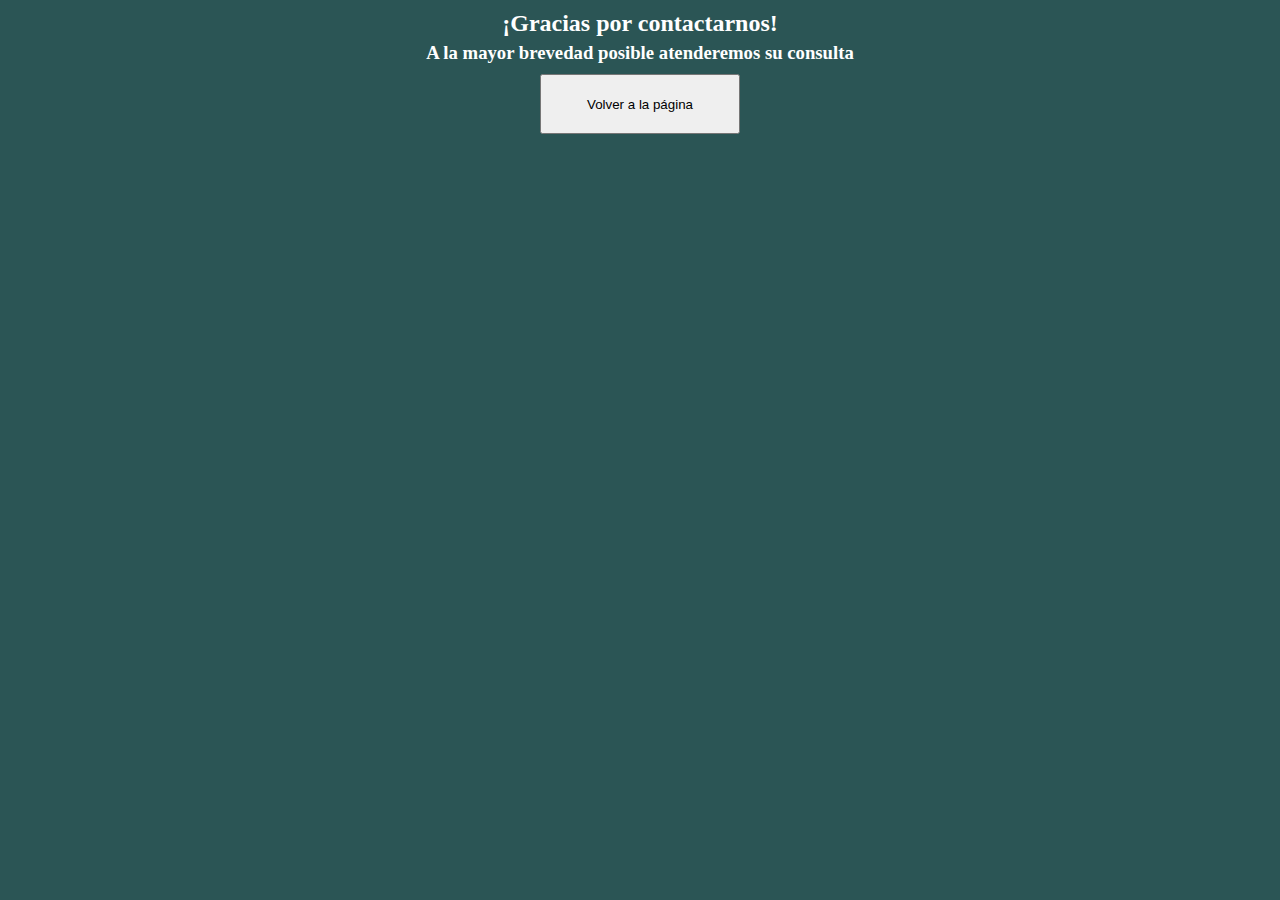
<file: mjeenviado.htm>
﻿<!DOCTYPE html>
<html>
<head>
<meta name="viewport" content="width=device-width, initial-scale=1, shrink-to-fit=no">
<meta charset="UTF-8"/>
<link rel="stylesheet" href="css/estilos.css">
<title>Mensaje a El Mirador de Tandil</title>
</head>

<body>
<div class="formContacto">
	<h2>¡Gracias por contactarnos!</h2>
	<h3>A la mayor brevedad posible atenderemos su consulta</h3>

	<input type="button" value="Volver a la página" onclick="window.location.href='http://www.elmiradordetandil.com.ar'" />
</div>
</body>
</file>
<file: css/estilos.css>
* {
	margin:5px;
	padding:0px;
}

body{
	background-color:#2b5555;
    background-repeat: no-repeat;
    background-size: contain;
}

a{
	text-decoration: none;
}


/* cabecera */

.carousel{
	width: 100%;
	margin: auto;
}

.foto-carousel{
	margin: auto;
}


.redes{
	text-align: right;
	margin-top: 20px;
	margin-bottom: 25px;
	height: 47px;

	vertical-align: middle;
	color:#fff;
	background-color: #91b66d;
}
	.redes a {
		color:#fff;
	}
		.redes a .fa-inverse{
			color:#2a1000;
		}

	.redes h5{
		display:inline-block; 
	}

.imgbooking{
	width:150px;
}

.reserva{
	text-shadow:1px 1px #E6E6E6;
	font-size: 25px;
	color:black;
	
}
	.reservaalto{
		height: 40px;
	}


.borde{
	/*border-style: solid;*/
	border-style: none;
	
	border-width: thin;
	border-color: #ccc
}

h1{
	text-shadow: 3px 3px #0A2A0A;
	text-align: right;
	font-family: Georgia;
	font-style: italic;
	
	height: 45px;
	/*margin-right: 280px;
	display:inline-block;
	overflow: hidden;
	*/
	
	/*background: #ccc;*/
}
.menu{
	text-align: center;
	padding:0px;
	/*height: 40px;
	*/
	line-height: 10px;
	margin: auto;
}


.cabecera{
/*	margin:0px;
	padding:0px;
	*/
	text-align: center;
	display: block;
	color:white;

}
	.cabecera h1{
		font-size: 50px;
		text-align: center;
		display: inline-block;
	}
.sub-cab {
	margin:0px;
	padding:0px;
	
	text-align: center;
	text-shadow:1px 1px #E6E6E6;
	font-size: 25px;
	color:black;
	font-weight:bold;
	
}

.img-cab{
	 width:150px;
	 height:150px;
	 border-radius: 10px;
	 box-shadow: 3px 3px #0A2A0A;
}

.cabecera-datos{
	margin:0px;
	padding:0px;
	padding-top:0px;
	/*height:200px;*/
	/*background:#000;*/
	color:white;
	line-height: 25px;
	margin: auto;
	text-align:center;
/*	vertical-align: middle;*/
}



.cartel{
	 height: 300px;
	 box-shadow: 3px 3px #0A2A0A;
}





.parque{
	 height: 300px;
	 box-shadow: 3px 3px #0A2A0A;
}


.pie1{
	margin-top:35px;
	text-align:center;
	color:white;

}

.descripcion{
	color: white;
}

.mapa {
 	width:750; 
 	height:400;
 }

 .formContacto{
 	color: white;
 	text-align: center;
 }

 .formContacto input{
 	width: 200px;
 	height: 60px;
 }
</file>
